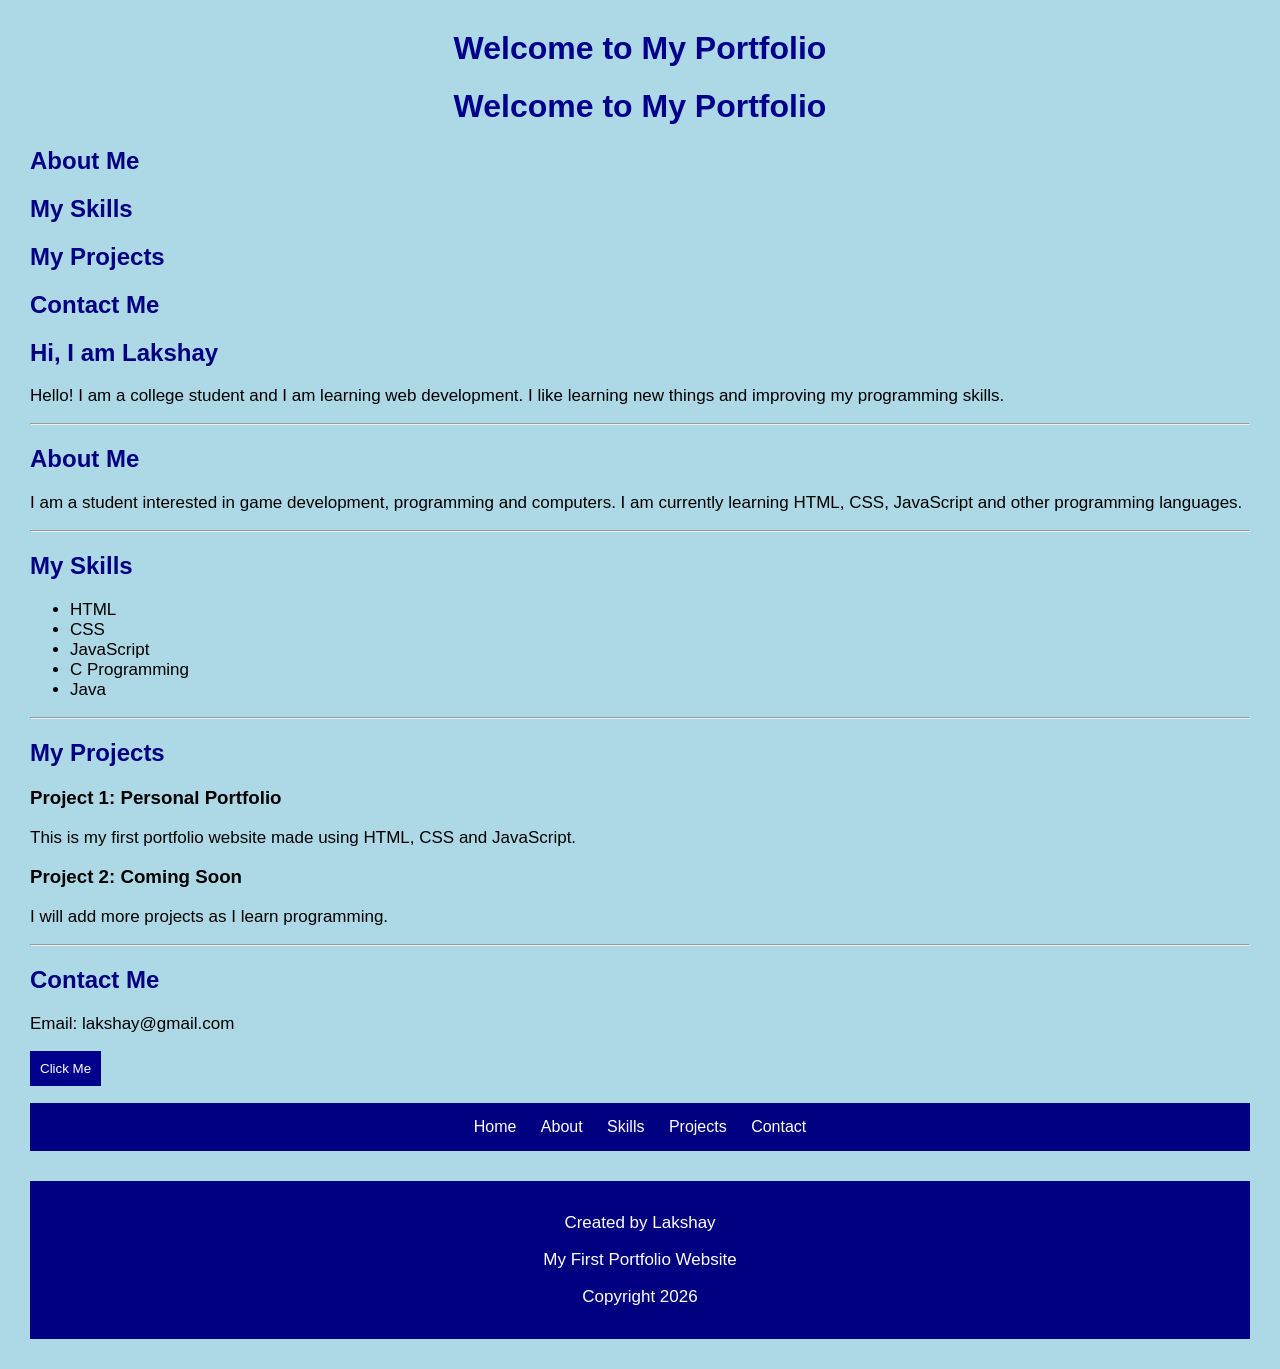
<file: Github Practical test/index.html>
<!DOCTYPE html>
<html>
<head>
    <title>My Portfolio</title>
    <link rel="stylesheet" href="style.css">
</head>

<body>

    <h1>Welcome to My Portfolio</h1>

    <h1 id="home">Welcome to My Portfolio</h1>

<h2 id="about">About Me</h2>

<h2 id="skills">My Skills</h2>

<h2 id="projects">My Projects</h2>

<h2 id="contact">Contact Me</h2>

    <h2>Hi, I am Lakshay</h2>

    <p>Hello! I am a college student and I am learning
    web development. I like learning new things and
    improving my programming skills.</p>

    <hr>

    <h2>About Me</h2>

    <p>I am a student interested in game development,
    programming and computers. I am currently learning
    HTML, CSS, JavaScript and other programming languages.</p>

    <hr>

    <h2>My Skills</h2>

    <ul>
        <li>HTML</li>
        <li>CSS</li>
        <li>JavaScript</li>
        <li>C Programming</li>
        <li>Java</li>
    </ul>

    <hr>

    <h2>My Projects</h2>

    <h3>Project 1: Personal Portfolio</h3>
    <p>This is my first portfolio website made using
    HTML, CSS and JavaScript.</p>

    <h3>Project 2: Coming Soon</h3>
    <p>I will add more projects as I learn programming.</p>

    <hr>

    <h2>Contact Me</h2>

    <p>Email: lakshay@gmail.com</p>

    <button onclick="showMessage()">Click Me</button>

    <p id="message"></p>


<nav>
    <a href="#home">Home</a>
    <a href="#about">About</a>
    <a href="#skills">Skills</a>
    <a href="#projects">Projects</a>
    <a href="#contact">Contact</a>
</nav>


    <script src="script.js"></script>


<footer>
    <p>Created by Lakshay</p>
    <p>My First Portfolio Website</p>
    <p>Copyright 2026</p>
</footer>


</body>
</html>
</file>
<file: Github Practical test/style.css>
body {
    background-color: lightblue;
    font-family: Arial;
    margin: 30px;
}

h1 {
    color: darkblue;
    text-align: center;
}

h2 {
    color: navy;
}

p {
    font-size: 17px;
}

ul {
    font-size: 17px;
}

button {
    background-color: darkblue;
    color: white;
    padding: 10px;
    border: none;
    cursor: pointer;
}

button:hover {
    background-color: blue;
}


nav {
    text-align: center;
    background-color: navy;
    padding: 15px;
}

nav a {
    color: white;
    text-decoration: none;
    margin: 10px;
}

nav a:hover {
    color: yellow;
}


footer {
    background-color: navy;
    color: white;
    text-align: center;
    padding: 15px;
    margin-top: 30px;
}
</file>
